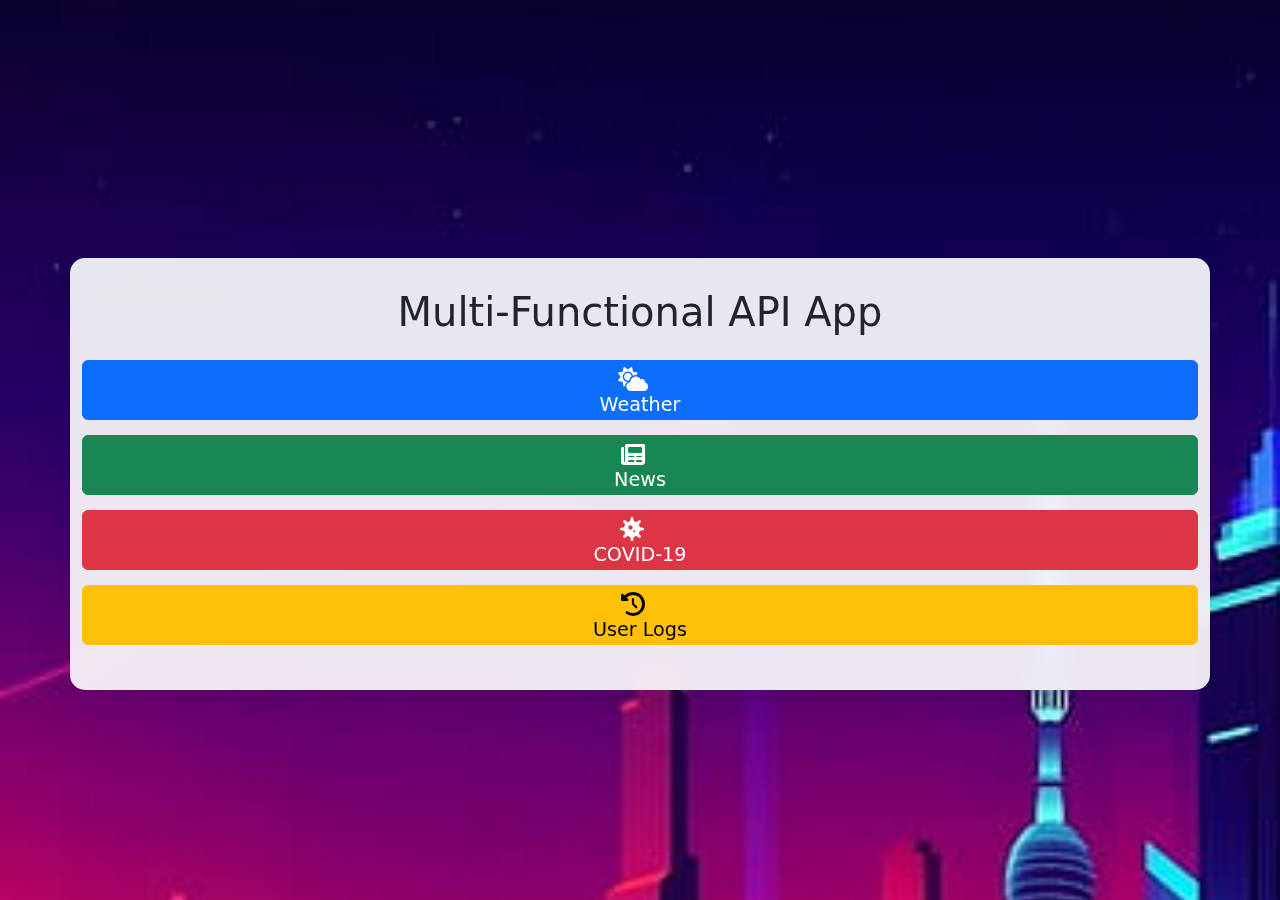
<file: index.html>
<!DOCTYPE html>
<html lang="en">
<head>
    <meta charset="UTF-8">
    <meta name="viewport" content="width=device-width, initial-scale=1.0">
    <link rel="stylesheet" href="styles.css">
    <link href="https://cdn.jsdelivr.net/npm/bootstrap@5.3.3/dist/css/bootstrap.min.css" rel="stylesheet">
    <link rel="stylesheet" href="https://cdnjs.cloudflare.com/ajax/libs/font-awesome/6.0.0-beta3/css/all.min.css">
    <title>Multi-Functional API App</title>
    <style>
        .btn-block {
            display: flex;
            align-items: center;
            justify-content: flex-start;
            height: 60px;
            font-size: 1.2rem;
            margin-bottom: 15px;
            width: 100%;
            text-align: left;
        }
        .btn-block i {
            font-size: 1.5rem;
            margin-right: 15px;
            width: 30px;
            text-align: center;
        }
    </style>
</head>
<body>
    <div class="wrapper">
        <div class="container mt-5">
            <h1 class="text-center mb-4">Multi-Functional API App</h1>
            <div class="d-flex flex-column align-items-center">
                <a href="weather.html" class="btn btn-primary btn-block">
                    <i class="fas fa-cloud-sun"></i>Weather
                </a>
                <a href="news.html" class="btn btn-success btn-block">
                    <i class="fas fa-newspaper"></i>News
                </a>
                <a href="covid.html" class="btn btn-danger btn-block">
                    <i class="fas fa-virus"></i>COVID-19
                </a>
                <a href="logs.html" class="btn btn-warning btn-block">
                    <i class="fas fa-history"></i>User Logs
                </a>
            </div>
        </div>
    </div>
    <script src="app.js"></script>
</body>
</html>
</file>
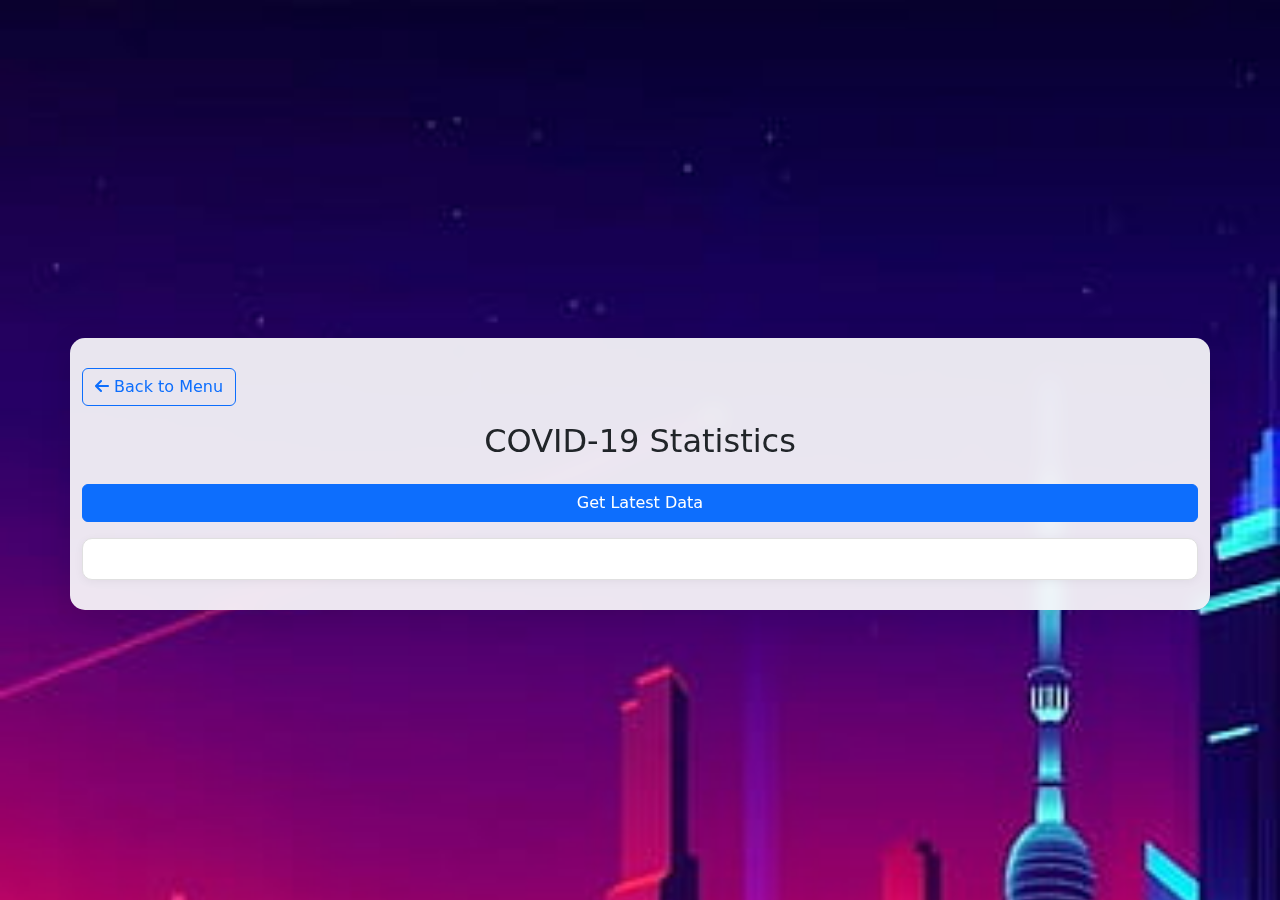
<file: covid.html>
<!DOCTYPE html>
<html lang="en">
<head>
    <meta charset="UTF-8">
    <meta name="viewport" content="width=device-width, initial-scale=1.0">
    <link rel="stylesheet" href="styles.css">
    <link href="https://cdn.jsdelivr.net/npm/bootstrap@5.3.3/dist/css/bootstrap.min.css" rel="stylesheet">
    <link rel="stylesheet" href="https://cdnjs.cloudflare.com/ajax/libs/font-awesome/6.0.0-beta3/css/all.min.css">
    <title>COVID-19 Statistics</title>
</head>
<body>
    <div class="wrapper">
        <div class="container mt-5">
            <a href="index.html" class="btn btn-outline-primary mb-3">
                <i class="fas fa-arrow-left"></i> Back to Menu
            </a>
            <h2 class="text-center mb-4">COVID-19 Statistics</h2>
            <button onclick="getCovidData()" class="btn btn-primary w-100 mb-3">Get Latest Data</button>
            <div id="covidDisplay" class="display-area"></div>
        </div>
    </div>
    <script src="app.js"></script>
</body>
</html>
</file>
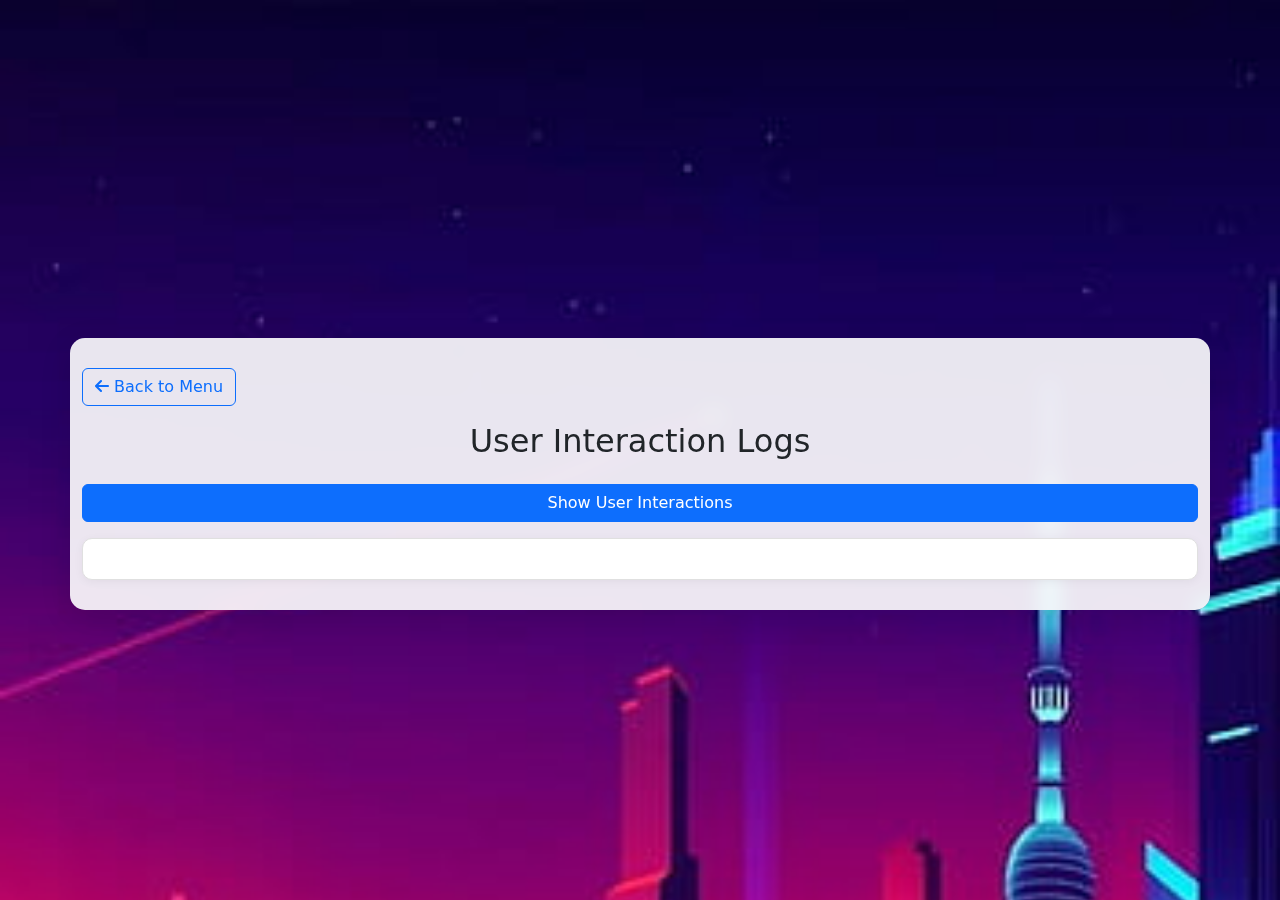
<file: logs.html>
<!DOCTYPE html>
<html lang="en">
<head>
    <meta charset="UTF-8">
    <meta name="viewport" content="width=device-width, initial-scale=1.0">
    <link rel="stylesheet" href="styles.css">
    <link href="https://cdn.jsdelivr.net/npm/bootstrap@5.3.3/dist/css/bootstrap.min.css" rel="stylesheet">
    <link rel="stylesheet" href="https://cdnjs.cloudflare.com/ajax/libs/font-awesome/6.0.0-beta3/css/all.min.css">
    <title>User Interaction Logs</title>
</head>
<body>
    <div class="wrapper">
        <div class="container mt-5">
            <a href="index.html" class="btn btn-outline-primary mb-3">
                <i class="fas fa-arrow-left"></i> Back to Menu
            </a>
            <h2 class="text-center mb-4">User Interaction Logs</h2>
            <button onclick="displayLogs()" class="btn btn-primary w-100 mb-3">Show User Interactions</button>
            <div id="logsDisplay" class="display-area"></div>
        </div>
    </div>
    <script src="app.js"></script>
</body>
</html>
</file>
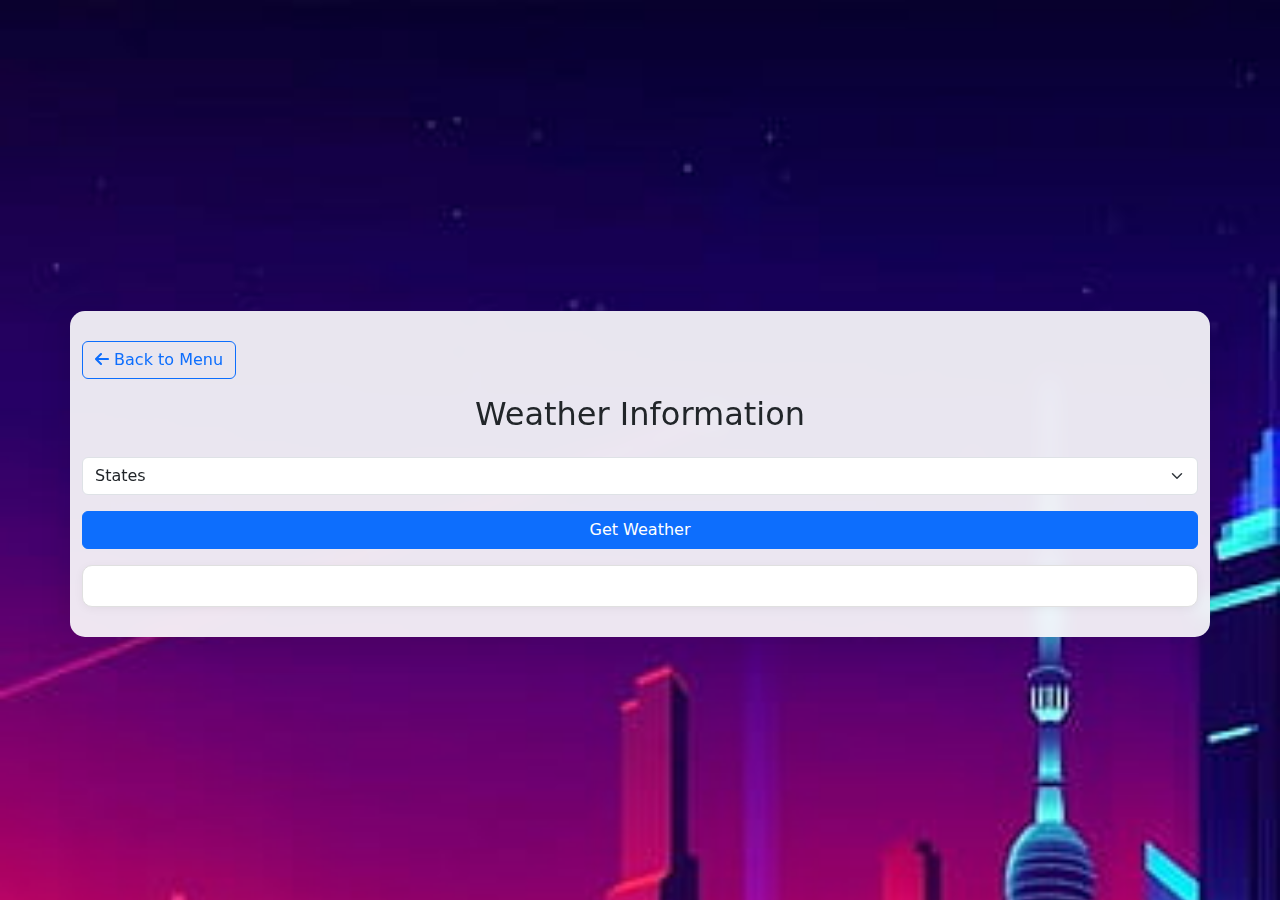
<file: weather.html>
<!DOCTYPE html>
<html lang="en">
<head>
    <meta charset="UTF-8">
    <meta name="viewport" content="width=device-width, initial-scale=1.0">
    <link rel="stylesheet" href="styles.css">
    <link href="https://cdn.jsdelivr.net/npm/bootstrap@5.3.3/dist/css/bootstrap.min.css" rel="stylesheet">
    <link rel="stylesheet" href="https://cdnjs.cloudflare.com/ajax/libs/font-awesome/6.0.0-beta3/css/all.min.css">
    <title>Weather Information</title>
</head>
<body>
    <div class="wrapper">
        <div class="container mt-5">
            <a href="index.html" class="btn btn-outline-primary mb-3">
                <i class="fas fa-arrow-left"></i> Back to Menu
            </a>
            <h2 class="text-center mb-4">Weather Information</h2>
            <select id="weatherLocation" class="form-select mb-3">
                <option value="" disabled selected>States</option>
                <option value="Johor">Johor</option>
                <option value="Kedah">Kedah</option>
                <option value="Kelantan">Kelantan</option>
                <option value="Kuala Lumpur">Kuala Lumpur</option>
                <option value="Melaka">Melaka</option>
                <option value="Negeri Sembilan">Negeri Sembilan</option>
                <option value="Pahang">Pahang</option>
                <option value="Perak">Perak</option>
                <option value="Perlis">Perlis</option>
                <option value="Pulau Pinang">Pulau Pinang</option>
                <option value="Sabah">Sabah</option>
                <option value="Sarawak">Sarawak</option>
                <option value="Selangor">Selangor</option>
                <option value="Terengganu">Terengganu</option>
            </select>
            <button onclick="getWeather()" class="btn btn-primary w-100 mb-3">Get Weather</button>
            <div id="weatherDisplay" class="display-area"></div>
        </div>
    </div>
    <script src="app.js"></script>
</body>
</html>
</file>
<file: styles.css>
body {
    font-family: 'Roboto', sans-serif;
    background-image: url("back.jpg");
    background-size: cover;
    background-attachment: fixed;
    margin: 0;
    padding: 0;
    min-height: 100vh;
    display: flex;
    align-items: center;
}

.wrapper {
    width: 100%;
    padding: 20px;
}

.container {
    max-width: 500px;
    margin: 0 auto;
    padding: 30px;
    background: rgba(255, 255, 255, 0.9);
    backdrop-filter: blur(10px);
    border-radius: 15px;
    box-shadow: 0 8px 32px rgba(0, 0, 0, 0.1);
}

h1, h2 {
    color: #333;
    margin-bottom: 30px;
}

.btn {
    font-size: 1.1rem;
    padding: 12px;
    border-radius: 10px;
    transition: all 0.3s ease;
}

.btn:hover {
    transform: translateY(-3px);
    box-shadow: 0 4px 15px rgba(0, 0, 0, 0.1);
}

.btn-block {
    display: flex;
    flex-direction: column;
    align-items: center;
    justify-content: center;
    height: 150px;
    font-weight: bold;
}

.display-area {
    background-color: #ffffff;
    border: 1px solid #e0e0e0;
    border-radius: 10px;
    padding: 20px;
    font-size: 1rem;
    color: #333;
    box-shadow: 0 2px 10px rgba(0, 0, 0, 0.05);
}

.form-select, .form-control {
    font-size: 1rem;
    padding: 12px;
    border-radius: 10px;
    margin-bottom: 15px;
}
</file>
